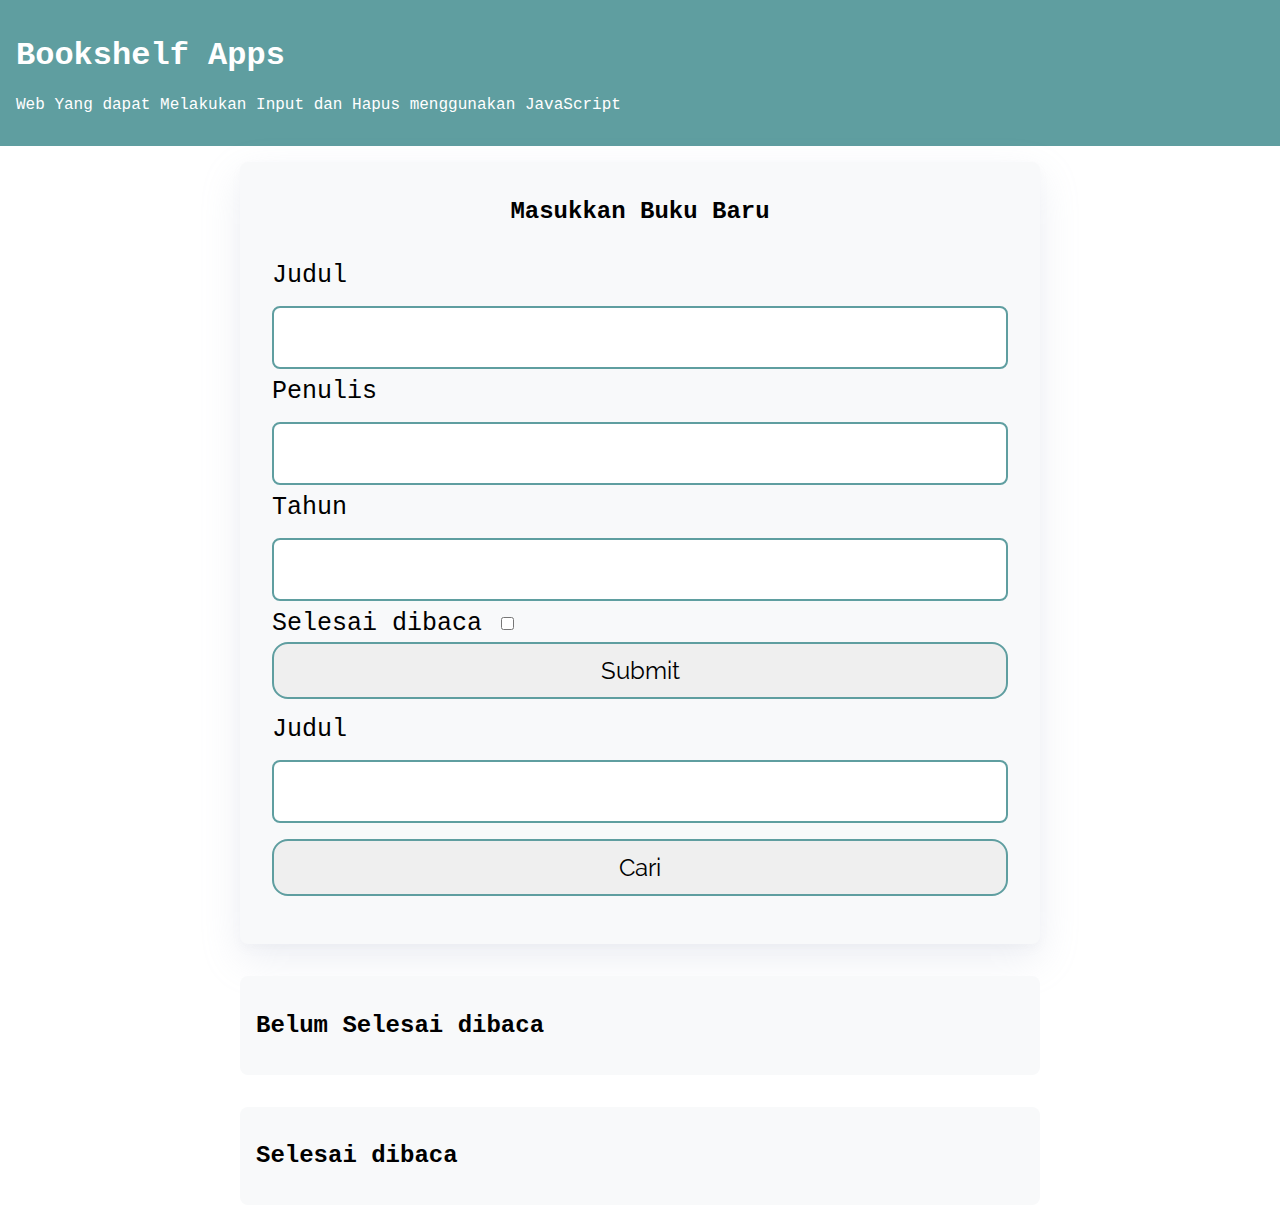
<file: index.html>
<!DOCTYPE html>
<html lang="en">
  <head>
    <meta charset="UTF-8" />
    <meta name="viewport" content="width=device-width, initial-scale=1.0" />
    <title>Bookshelf Apps</title>
    <link rel="stylesheet" href="assets/css/style.css" />
  </head>
  <body>
    <header>
      <h1>Bookshelf Apps</h1>
      <p>Web Yang dapat Melakukan Input dan Hapus menggunakan JavaScript</p>
    </header>

    <div class="wrapper">
      <div class="container bg-white shadow">
        <h2 class="container-header text-center">Masukkan Buku Baru</h2>
        <form class="form" action="#" id="form">
          <input type="text" id="id" name="id" hidden />
          <div class="form-group form-title">
            <label for="title">Judul</label>
            <input type="text" id="title" name="title" required />
          </div>
          <div class="form-group form-title">
            <label for="author">Penulis</label>
            <input type="text" id="author" name="author" required />
          </div>
          <div class="form-group form-title">
            <label for="year">Tahun</label>
            <input type="number" id="year" name="year" required />
          </div>
          <div class="form-checkbox">
            <label for="BookIsComplete">Selesai dibaca</label>
            <input id="BookIsComplete" type="checkbox" />
          </div>
          <input
            type="submit"
            value="Submit"
            name="Submit"
            class="btn-submit"
          />
          <section class="form-group">
            <form id="searchBook">
              <label for="searchBookTitle">Judul</label>
              <input id="searchBookTitle" type="text" />
              <input type="submit" value="Cari" name="cari" class="btn-cari" />
            </form>
          </section>
        </form>
      </div>
      <div class="container">
        <h2 class="container-header">Belum Selesai dibaca</h2>
        <div class="list-item" id="uncomplated"></div>
      </div>
      <div class="container">
        <h2 class="container-header">Selesai dibaca</h2>
        <div class="list-item" id="complated"></div>
      </div>
    </div>
    <script src="assets/js/data.js" type="text/javascript"></script>
    <script src="assets/js/dom.js" type="text/javascript"></script>
    <script src="assets/js/script.js" type="text/javascript"></script>
    <script>
      const judul_buku = document.getElementsByClassName("judul");
      let searchBar = document.getElementById("searchBar");
      searchBar = "belajar";
      for (let i = 0; i < judul_buku.length; i++) {
        if (judul_buku[i].innerText == searchBar) {
          console.log(
            "judul buku ditemukan yang berjudul " + judul_buku[i].innerText
          );
          break;
        } else {
          console.log("gak ada");
          break;
        }
      }
    </script>
  </body>
</html>
</file>
<file: assets/css/style.css>
@import url('https://fonts.googleapis.com/css2?family=Raleway&display=swap');
*{
    box-sizing: border-box;
}

html,body{
    font-family: 'Courier New', Courier, monospace;
    margin: 0;
    padding: 0;
    box-sizing: border-box;
}

header{
    background: cadetblue;
    padding: 16px;
    color: white;
}

.wrapper{
    display: flex;
    flex-direction: column;
    align-items: center;
}
label{
    margin-bottom: 8px;
}
#searchBookTitle{
    margin-bottom: 16px;
}
.wrapper .container {
    width: 800px;
    border-radius: 8px;
    margin: 16px;
    background: #F8F9FA;
    padding: 16px;
    flex-grow: 1;
    height: fit-content;
}
.item {
    border-radius: 16px;
    margin-top: 16px;
    padding: 12px 24px 12px 24px;
    background: white;
    display: flex;
    align-items: center;
}

.item > .inner h2 {
    margin-bottom: unset;
}
.item > .inner h3 {
    margin-top: 5px;
}

.item > .inner p {
    margin-top: 5px;
}
.form {
    display: flex;
    padding: 16px;
    flex-direction: column;
    height: 300px;
    border-radius: 16px;
    height: fit-content;
}

.form-group{
    display: flex;
    flex-direction: column;
}

.form-group label{
    margin-bottom: 16px;
    font-size: 25px;
    font-weight: lighter;
}
.shadow {
    box-shadow: 0 5px 10px rgba(154, 160, 185, .05), 0 15px 40px rgba(166, 173, 201, .2);
}

input[type=text],
input[type=number]{
    font-family: 'Courier New', Courier, monospace;
    background: white;
    border: 2px solid cadetblue;
    border-radius: 8px;
    padding: 16px;
    box-sizing: border-box;
    margin-bottom: 8px;
    font-size: 24px;
}
.form-checkbox{
    margin-bottom: 4px;
    font-size: 25px;
    font-weight: lighter;
}
.btn-submit,.btn-cari {
    width: 100%;
    border: none;
    font-family: Raleway;
    border-radius: 16px;
    padding: 12px 24px;
    border:2px solid cadetblue;
    color: black;
    font-size: 24px;
    margin-top: auto;
    align-self: flex-end;
    cursor: pointer;
    margin-bottom: 16px;
}

.btn-submit:hover{
    background: cadetblue;
    color: white;
}

input[type=text],
input[type=number],
.btn-submit:focus{
    outline: none;
}
.form-title {
    margin: auto 0;
}
.text-center {
    text-align: center;
}
.check-button {
    background: url('check-outline.svg');
    background-size: contain;
    width: 40px;
    height: 40px;
    margin-left: auto;
    cursor: pointer;
    border: none;
}

.check-button:hover {
    background: url('check-solid.svg');
    background-size: contain;
}

.trash-button{
    background: url('trash-outline.svg');
    background-size: contain;
    width: 40px;
    height: 40px;
    margin-left: 16px;
    cursor: pointer;
    border: none;
}

.trash-button:hover {
    background: url('trash-fill.svg');
    background-size: contain;
}

.undo-button{
    background: url('undo-ouline.svg');
    background-size: contain;
    width: 40px;
    height: 40px;
    margin-left: auto;
    cursor: pointer;
    border: none;
}

.undo-button:hover {
    background: url('undo-ouline.svg');
    background-size: contain;
}

.check-button:focus, .trash-button {
    outline: none;
}
@media only screen and (max-width: 1024px) {
    .wrapper {
        margin: 0;
    }

    .wrapper .container {
        width: 100%;
    }

    .list-item {
        width: 90%;
    }

    .form {
        width: 100%;
    }

}
</file>
